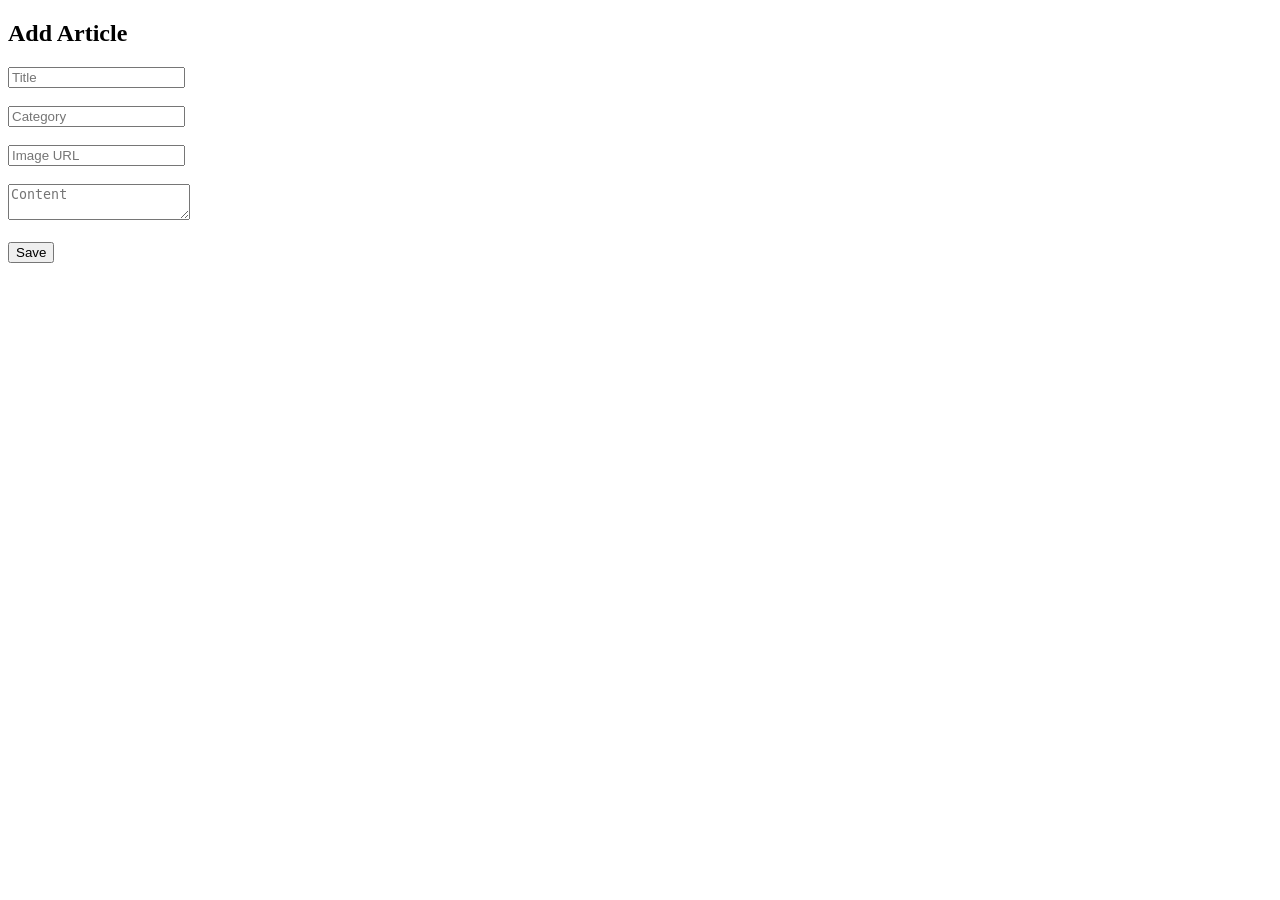
<file: admin.html>
<!DOCTYPE html>
<html>
<head>
  <title>Admin Panel</title>
</head>
<body>

<h2>Add Article</h2>

<input id="title" placeholder="Title"><br><br>
<input id="category" placeholder="Category"><br><br>
<input id="image" placeholder="Image URL"><br><br>
<textarea id="content" placeholder="Content"></textarea><br><br>

<button onclick="save()">Save</button>

<script>
function save(){
  let data = JSON.parse(localStorage.getItem("wiki") || "[]");

  data.push({
    title: title.value,
    category: category.value,
    image: image.value,
    content: content.value
  });

  localStorage.setItem("wiki", JSON.stringify(data));
  alert("Saved (local only)");
}
</script>

</body>
</html>
</file>
